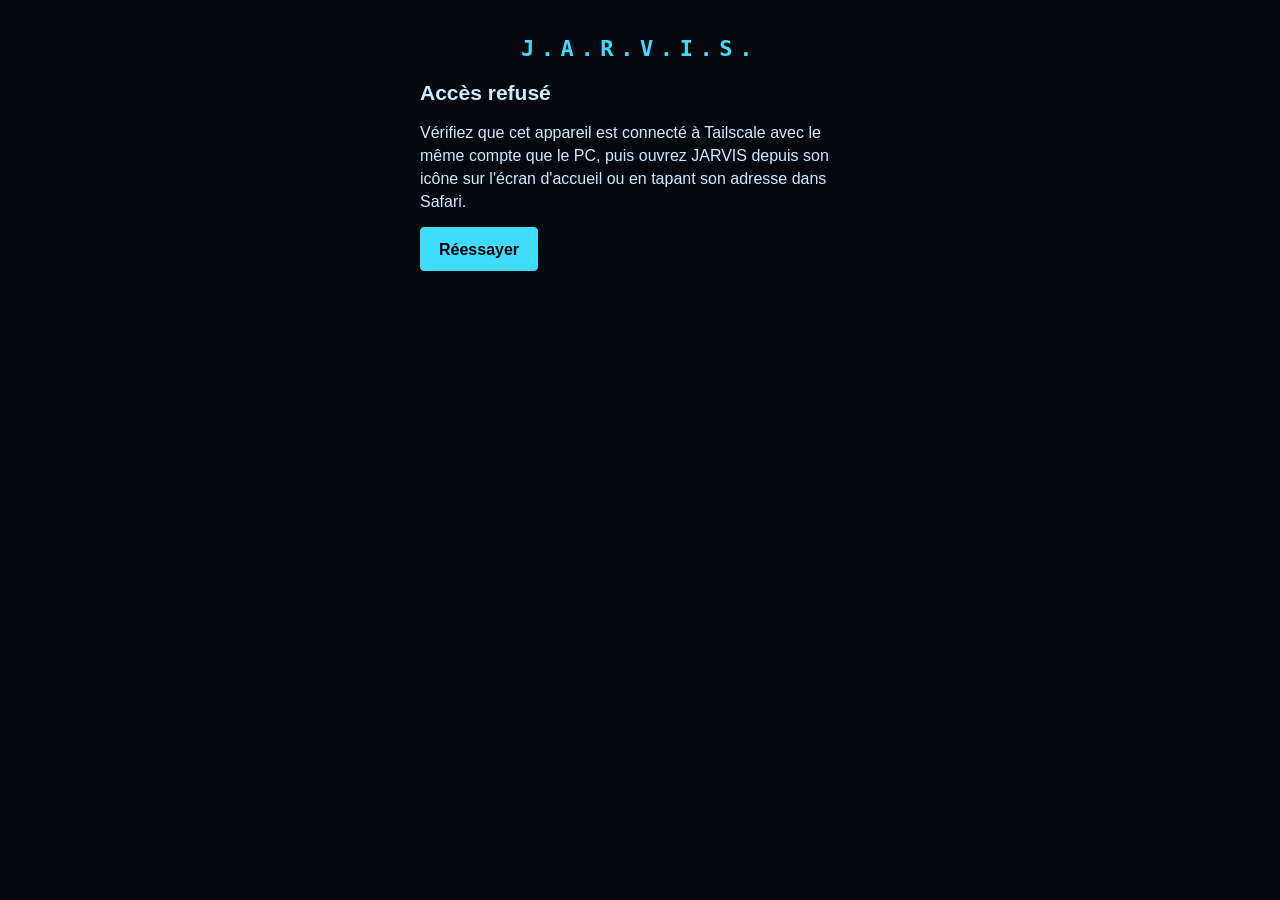
<file: pair.html>
<!doctype html>
<html lang="fr">
<head>
<meta charset="utf-8">
<title>JARVIS</title>
<meta name="viewport" content="width=device-width, initial-scale=1, viewport-fit=cover">
<meta name="jarvis-pair-state" content="__PAIR_STATE__">
<!-- The pairing page a remote device sees before it is paired: never the page
     token, never the app itself. Under the remote CSP: no inline script, no
     on* attribute, no CDN; pair.js imports only strings-fr.js. -->
<!-- The iPhone's Home Screen web app (index.html has the same links). -->
<link rel="manifest" href="/static/manifest.webmanifest">
<link rel="apple-touch-icon" href="/static/icons/apple-touch-icon.png">
<meta name="theme-color" content="#05080d">
<meta name="apple-mobile-web-app-title" content="JARVIS">
<meta name="mobile-web-app-capable" content="yes">
<link rel="stylesheet" href="/static/css/tokens.css">
<link rel="stylesheet" href="/static/css/pair.css">
</head>
<body>
  <main id="pair" class="pair" aria-labelledby="pairBrand">
    <h1 id="pairBrand" class="pair-brand">J.A.R.V.I.S.</h1>
    <div id="pairBody" class="pair-body">
      <noscript><p class="pair-text">Activez JavaScript dans Safari pour associer cet appareil.</p></noscript>
    </div>
    <p id="pairLive" class="visually-hidden" role="status" aria-live="polite"></p>
  </main>
  <script type="module" src="/static/js/pair.js"></script>
</body>
</html>
</file>
<file: static/css/tokens.css>
/* Design tokens (design spec §5-6): colours with their measured contrast on
   --bg #010409 / --panel #07141e, the type scale, the focus ring and the
   Windows contrast themes. */
:root {
  color-scheme: dark;
  --bg: #010409;
  --panel: #07141e;
  --panel-glass: rgba(7, 20, 30, .86);   /* over --bg: about --panel */
  --text: #cfeaff;          /* 16.5 / 15.0 : 1 */
  --muted: #7aa7c2;         /* 7.95 / 7.21 : 1, secondary text */
  --cyan: #40dcff;          /* 12.6 / 11.4 : 1, accent, focus, listening */
  --amber: #ffb347;         /* 11.5 / 10.5 : 1, thinking, tools, warnings */
  --err: #ff6b81;           /* 7.5 / 6.8 : 1, errors, muted microphone */
  --ok: #43ffa4;            /* 15.7 / 14.3 : 1 */
  --speak: #e8f6ff;         /* 18.6 / 16.9 : 1, JARVIS's words */
  --off: #788ca0;           /* 5.9 / 5.4 : 1, offline orb, disabled text */
  --orb-standby: #1e7ea3;   /* 4.47 / 4.05 : 1, non-text only */
  --line: rgba(64, 220, 255, .18);   /* decorative dividers only */
  --line-strong: #2a8fb0;   /* 5.53 / 5.01 : 1, borders of controls (non-text ≥ 3:1) */
  /* Former names, still used by stylesheets not reworked yet: same contrast. */
  --dim: var(--muted);
  --cyan-dim: var(--line-strong);

  --font-hud: "Rajdhani", "Segoe UI", sans-serif;
  --font-mono: "Share Tech Mono", Consolas, monospace;
  --fs-xs: 12px;    /* meta, timestamps, labels */
  --fs-sm: 13px;    /* status pill, task output */
  --fs-md: 14px;    /* panel items, buttons */
  --fs-user: 15px;  /* 'Vous : …' */
  --fs-in: 16px;    /* composer, dialog body */
  --fs-say: 19px;   /* JARVIS's caption */
  --fs-h: 22px;     /* dialog and report titles */
  --fs-kpi: 28px;
  --lh-body: 1.45;
  --lh-label: 1.2;
  --radius: 4px;

  /* The iPhone's notch, rounded corners and home bar (viewport-fit=cover in
     index.html and pair.html): 0 everywhere else. */
  --safe-top: env(safe-area-inset-top, 0px);
  --safe-right: env(safe-area-inset-right, 0px);
  --safe-bottom: env(safe-area-inset-bottom, 0px);
  --safe-left: env(safe-area-inset-left, 0px);
}

/* An explicit page colour: what iOS shows under the safe areas and when the
   page bounces. No font inflation in landscape, no bounce of the whole page. */
html {
  background-color: var(--bg);
  -webkit-text-size-adjust: 100%; text-size-adjust: 100%;
  overscroll-behavior: none;
}

/* One focus ring for every control (keyboard only). */
:focus-visible {
  outline: 2px solid var(--cyan);
  outline-offset: 3px;
  box-shadow: 0 0 0 5px rgba(64, 220, 255, .25);
}

/* Windows contrast themes: the browser forces the system colours (never
   opt out with forced-color-adjust: none, or our own colours would come back
   on the user's background); borders keep controls visible, and the state
   stays readable as text (the orb's own fallback is in orb.css). */
@media (forced-colors: active) {
  .ctl, .x, .top-btn { border: 1px solid ButtonText; color: ButtonText; background: ButtonFace; }
  .ctl:disabled { color: GrayText; border-color: GrayText; }
  #statusPill { border: 1px solid CanvasText; color: CanvasText; background: Canvas; }
  .card { border: 1px solid CanvasText; }
  :focus-visible { outline: 2px solid Highlight; box-shadow: none; }
}
</file>
<file: static/css/pair.css>
/* The pairing page (pair.html), owned by package A4: a phone-first column on
   JARVIS's dark background, with big touch targets (44 px) and the safe areas
   of an iPhone's notch and home bar. Colours come from tokens.css. */
*, *::before, *::after { box-sizing: border-box; }
* { margin: 0; padding: 0; }
/* html and body both say the page's colour: iOS shows it under the safe areas. */
html { background-color: #05080d; -webkit-text-size-adjust: 100%; text-size-adjust: 100%; }
body {
  min-height: 100vh; min-height: 100dvh;
  background: #05080d; color: var(--text);
  font: 400 var(--fs-in) / var(--lh-body) -apple-system, BlinkMacSystemFont, "Segoe UI", sans-serif;
  padding: max(24px, var(--safe-top)) max(16px, var(--safe-right))
           max(24px, var(--safe-bottom)) max(16px, var(--safe-left));
}
.visually-hidden { position: absolute; width: 1px; height: 1px; overflow: hidden; clip-path: inset(50%); white-space: nowrap; }

.pair { width: min(100%, 440px); margin: 0 auto; display: grid; gap: 18px; }
.pair-brand {
  font: 600 22px / 1.2 var(--font-mono); letter-spacing: .3em; color: var(--cyan);
  text-align: center; padding-top: 12px;
}
.pair-body { display: grid; gap: 14px; }
.pair-title { font-size: 21px; line-height: 1.25; font-weight: 600; color: var(--text); }
.pair-title:focus { outline: none; }
.pair-title.pair-ok { color: var(--ok); }
.pair-text { color: var(--text); }
.pair-note { color: var(--muted); font-size: 14px; }
.pair-steps { display: grid; gap: 10px; padding-left: 1.4em; }
.pair-steps li::marker { color: var(--cyan); font-weight: 600; }

.pair-form { display: grid; gap: 10px; }
.pair-label { font-weight: 600; }
/* 16 px at least: iOS zooms into smaller fields. */
.pair-input {
  width: 100%; min-height: 44px; padding: 8px 12px;
  font: inherit; font-size: 16px; color: var(--text);
  background: var(--panel); border: 1px solid var(--line-strong); border-radius: var(--radius);
}
.pair-input:focus-visible { border-color: var(--cyan); }

.pair-actions { display: flex; flex-wrap: wrap; gap: 10px; }
.pair-btn {
  min-height: 44px; min-width: 44px; padding: 8px 18px;
  font-family: inherit; font-size: 16px; font-weight: 600; line-height: 1.2; color: var(--text);
  background: transparent; border: 1px solid var(--line-strong); border-radius: var(--radius); cursor: pointer;
}
.pair-btn.primary { background: var(--cyan); border-color: var(--cyan); color: #010409; }
.pair-btn.secondary { color: var(--cyan); }
.pair-btn:disabled { opacity: .6; cursor: default; }

.pair-code {
  font: 600 64px / 1 var(--font-mono); letter-spacing: .25em; color: var(--cyan);
  text-align: center; padding: 18px 0 18px .25em;
  border: 1px solid var(--line-strong); border-radius: var(--radius); background: var(--panel);
  font-variant-numeric: tabular-nums;
}
.pair-status { color: var(--muted); font-size: 14px; min-height: 1.4em; }
.pair-status:empty { display: none; }
.pair-status.err { color: var(--err); }

@media (prefers-reduced-motion: no-preference) {
  .pair-code { animation: pair-glow 2.4s ease-in-out infinite alternate; }
  @keyframes pair-glow { from { box-shadow: 0 0 0 rgba(64, 220, 255, 0); } to { box-shadow: 0 0 24px rgba(64, 220, 255, .25); } }
}
@media (forced-colors: active) {
  .pair-btn, .pair-input, .pair-code { border: 1px solid ButtonText; }
}
</file>
